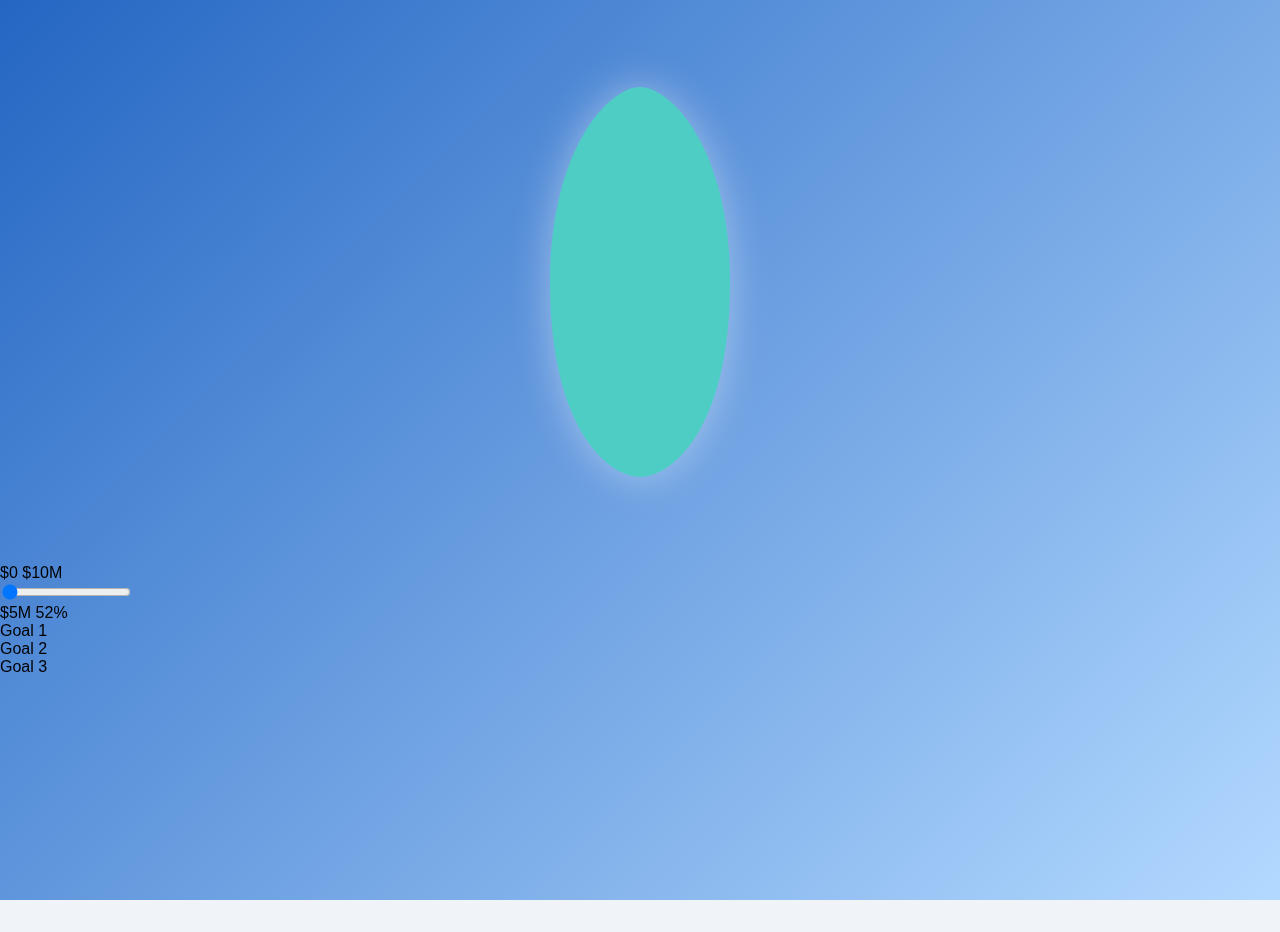
<file: index.html>
<!DOCTYPE html>
<html lang="en">
<head>
    <meta charset="UTF-8">
    <meta name="viewport" content="width=device-width, initial-scale=1.0">
    <title>Funding Progress Visualization</title>
    <link rel="stylesheet" href="styles.css">
</head>
<body>
    <!-- Background Layer -->
    <div class="background"></div>

    <!-- Main Content -->
    <main>
        <!-- Egg Visualization -->
        <div class="egg-wrapper">
            <svg class="egg-svg" viewBox="0 0 200 300" xmlns="http://www.w3.org/2000/svg">
                <path id="eggShape" 
                      d="M100 20 
                         C 120 20, 160 60, 160 150 
                         C 160 250, 120 280, 100 280 
                         C 80 280, 40 250, 40 150 
                         C 40 60, 80 20, 100 20"
                      fill="#4ECDC4">
                </path>
            </svg>
        </div>

        <!-- Controls Section -->
        <section class="controls-section">
            <!-- Funding Controls -->
            <div class="funding-controls">
                <div class="funding-goal">
                    <span>$0</span>
                    <span>$10M</span>
                </div>
                <input type="range" 
                       id="fundingInput" 
                       min="0" 
                       max="10000000" 
                       value="0" 
                       step="100000">
                <div class="funding-info">
                    <span id="currentAmount">$0</span>
                    <span id="percentageComplete">0%</span>
                </div>
            </div>

            <!-- Goal Markers -->
            <div class="goal-markers">
                <div class="goal-marker">
                    <span class="marker-label">Goal 1</span>
                </div>
                <div class="goal-marker">
                    <span class="marker-label">Goal 2</span>
                </div>
                <div class="goal-marker">
                    <span class="marker-label">Goal 3</span>
                </div>
            </div>
        </section>
    </main>

    <script src="script.js"></script>
</body>
</html>
</file>
<file: styles.css>
/* Global Styles */
body {
    margin: 0;
    min-height: 100vh;
    font-family: 'Arial', sans-serif;
    background-color: #f0f4f8;
}

/* Background Layer */
.background {
    position: fixed;
    top: 0;
    left: 0;
    width: 100%;
    height: 100%;
    background: linear-gradient(135deg, #2466c3, #b3d9ff);
    z-index: -1;
}

/* Egg Visualization */
.egg-wrapper {
    display: flex;
    justify-content: center;
    align-items: center;
    width: 300px;
    height: 500px;
    margin: 2rem auto;
}

.egg-svg {
    width: 100%;
    height: 100%;
    filter: drop-shadow(0 0 20px rgba(255,255,255,0.4));
    transition: transform 0.3s ease;
}

.egg-shape {
    transition: all 0.3s ease;
}

/* Funding Display */
.funding-display {
    max-width: 600px;
    margin: 0 auto;
    padding: 1.5rem;
    background-color: rgba(255, 255, 255, 0.9);
    border-radius: 12px;
    box-shadow: 0 4px 6px rgba(0, 0, 0, 0.1);
    text-align: center;
}

// Check for bugs 
{SVG-URL



}
</file>
